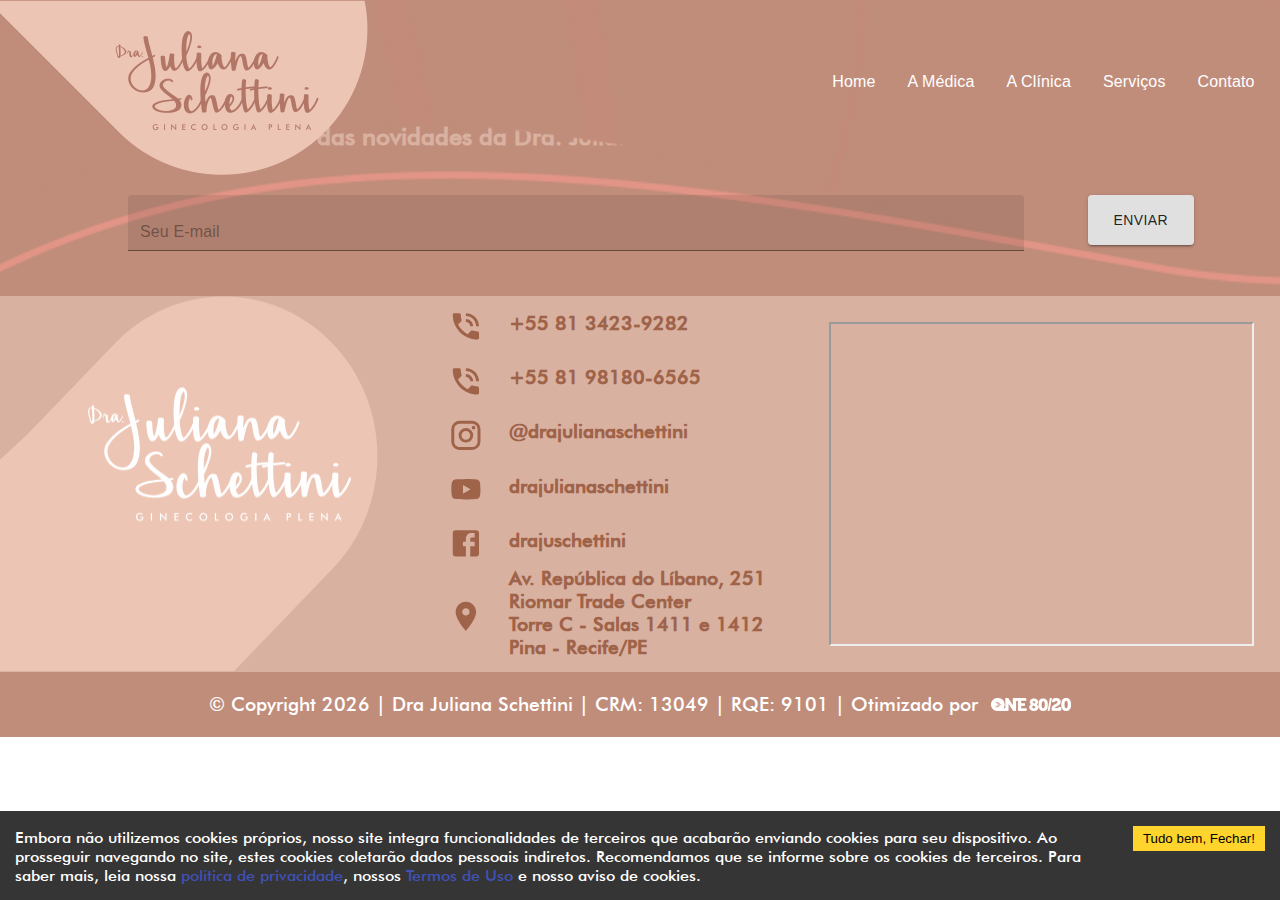
<file: index.html>
<!doctype html>
<html lang="pt-br">

<head>
    <meta charset="utf-8">
    <link rel="icon" href="./logo.png">
    <meta name="viewport" content="width=device-width,initial-scale=1">
    <meta name="description"
        content="Juliana Schettini | Dra. Juliana Schettini é médica Ginecologista e Obstetra em Recife, sócia e diretora médica da Clínica Ginomater e Professora de Ginecologia na UNICAP.">
    <meta name="keywords"
        content="Juliana Schettini, Ginecologista, Ginecologia, Ginecologista em Recife, Ginecologia Recife, Rejuvenescimento Íntimo Recife, Saúde Íntima Recife, Preventivo Recife, Radiofrequência Íntima Recife">
    <meta name="robots" content="index,nofollow">
    <meta property="og:title" content="Juliana Schettini">
    <meta property="og:site_name" content="Dra. Juliana Schettini">
    <meta property="og:locale" content="pt_BR">
    <meta property="og:url" content="https://drajulianaschettini.com.br/">
    <meta property="og:type" content="website">
    <meta property="og:image" content="./logo.png">
    <meta property="og:locale" content="">
    <meta property="og:description"
        content="Juliana Schettini | Dra. Juliana Schettini é médica Ginecologista e Obstetra em Recife, sócia e diretora médica da Clínica Ginomater e Professora de Ginecologia na UNICAP.">
    <link rel="apple-touch-icon" href="./logo.png">
    <link rel="manifest" href="./manifest.json">
    <title>Dra. Juliana Schettini | Ginecologia e Obstetrícia em Recife</title>
    <link href="/static/css/main.cd5d2f06.chunk.css" rel="stylesheet">
</head>

<body><noscript>You need to enable JavaScript to run this app.</noscript>
    <div id="root"></div>
    <script async src="https://www.googletagmanager.com/gtag/js?id=UA-202796472-1"></script>
    <script>function gtag() { dataLayer.push(arguments) } window.dataLayer = window.dataLayer || [], gtag("js", new Date), gtag("config", "UA-202796472-1")</script>
    <script>!function (e) { function r(r) { for (var n, l, a = r[0], i = r[1], f = r[2], c = 0, s = []; c < a.length; c++)l = a[c], Object.prototype.hasOwnProperty.call(o, l) && o[l] && s.push(o[l][0]), o[l] = 0; for (n in i) Object.prototype.hasOwnProperty.call(i, n) && (e[n] = i[n]); for (p && p(r); s.length;)s.shift()(); return u.push.apply(u, f || []), t() } function t() { for (var e, r = 0; r < u.length; r++) { for (var t = u[r], n = !0, a = 1; a < t.length; a++) { var i = t[a]; 0 !== o[i] && (n = !1) } n && (u.splice(r--, 1), e = l(l.s = t[0])) } return e } var n = {}, o = { 1: 0 }, u = []; function l(r) { if (n[r]) return n[r].exports; var t = n[r] = { i: r, l: !1, exports: {} }; return e[r].call(t.exports, t, t.exports, l), t.l = !0, t.exports } l.m = e, l.c = n, l.d = function (e, r, t) { l.o(e, r) || Object.defineProperty(e, r, { enumerable: !0, get: t }) }, l.r = function (e) { "undefined" != typeof Symbol && Symbol.toStringTag && Object.defineProperty(e, Symbol.toStringTag, { value: "Module" }), Object.defineProperty(e, "__esModule", { value: !0 }) }, l.t = function (e, r) { if (1 & r && (e = l(e)), 8 & r) return e; if (4 & r && "object" == typeof e && e && e.__esModule) return e; var t = Object.create(null); if (l.r(t), Object.defineProperty(t, "default", { enumerable: !0, value: e }), 2 & r && "string" != typeof e) for (var n in e) l.d(t, n, function (r) { return e[r] }.bind(null, n)); return t }, l.n = function (e) { var r = e && e.__esModule ? function () { return e.default } : function () { return e }; return l.d(r, "a", r), r }, l.o = function (e, r) { return Object.prototype.hasOwnProperty.call(e, r) }, l.p = "/"; var a = this.webpackJsonpjuliana = this.webpackJsonpjuliana || [], i = a.push.bind(a); a.push = r, a = a.slice(); for (var f = 0; f < a.length; f++)r(a[f]); var p = i; t() }([])</script>
    <script src="/static/js/2.3853f2c6.chunk.js"></script>
    <script src="/static/js/main.2addd894.chunk.js"></script>
</body>

</html>
</file>
<file: static/css/main.cd5d2f06.chunk.css>
@font-face{font-family:Futura;src:url(/static/media/futura.4e762c29.ttf)}body{margin:0;font-family:Futura,serif;-webkit-font-smoothing:antialiased;-moz-osx-font-smoothing:grayscale}code{font-family:source-code-pro,Menlo,Monaco,Consolas,"Courier New",monospace}@media (max-width:575.98px){.home{padding-top:7vw}.home1{display:-webkit-flex;display:flex;background-image:url(/static/media/ondaInf.df4d51e9.png);background-size:cover;-webkit-flex-wrap:wrap;flex-wrap:wrap;margin:-1.5vw 0 0}.rejuvenescimentoImage{width:100vw;height:30vh;padding-top:2.2vh}.middleHome1{text-align:justify}.movieHome{width:100vw;border-radius:10px}.homeItem{text-align:center}.itens{display:-webkit-flex;display:flex;-webkit-flex-wrap:wrap;flex-wrap:wrap;width:90vw;padding:0 5vw}.rejuvenescimento{text-align:left}.rejuvenescimentoTitle{margin:5vw 0 0;color:#fff;font-size:1.7em}.sexualidade{text-align:left}.sexualidadeTitle{margin:5vw 0 0;color:#fff;font-size:1.7em}.preventivo{text-align:left}.preventivoTitle{margin:5vw 0 0;color:#fff;font-size:1.7em}.servicos{background-color:#d9b1a0;border-radius:20px;color:#c18d7b;text-align:center;margin:0 5vw 2vw;padding:2vw 0}.ebooks{margin:0;display:-webkit-flex;display:flex;-webkit-flex-wrap:wrap;flex-wrap:wrap}.saude{margin:0 5vw 2vw}.imgSaude{width:90vw;margin:0 0 0 -5vw}.saudeText{margin:1vw 0 0;text-align:left}.qualidade{margin:0 0 0 5vw}.imgQualidade{width:90vw;padding:0 0 0 5vw}.qualidadeText{margin:1vw 5vw 0 0;text-align:right}.middleHome2{text-align:left;margin:3vw 0 0 2vw}.middleHome2Title{color:#d9b1a0}.middleWho{display:-webkit-flex;display:flex}.middleHome2Text{padding:0 4vw 0 2vw}.divImgHome2{-webkit-align-self:flex-end;align-self:flex-end}.imgHome2{height:65vh}.button{-webkit-justify-content:center;justify-content:center;padding:1.1vw 0 1.2vw;margin:1vw 0}}@media (min-width:576px) and (max-width:767.98px){.home{padding-top:7vw}.home1{display:-webkit-flex;display:flex;background-image:url(/static/media/ondaInf.df4d51e9.png);background-size:cover;-webkit-flex-wrap:wrap;flex-wrap:wrap;margin:-1.5vw 0 0}.rejuvenescimentoImage{width:100vw;height:45vh;padding-top:2.2vh}.middleHome1{text-align:justify}.movieHome{width:90vw;border-radius:10px;margin:0 5vw}.homeItem{text-align:center}.itens{display:-webkit-flex;display:flex;-webkit-flex-wrap:wrap;flex-wrap:wrap;padding:0 5vw}.rejuvenescimento{width:28.5vw;text-align:left}.rejuvenescimentoTitle{color:#fff;font-size:1.6em}.sexualidade{width:29vw;padding:0 2vw;text-align:left}.sexualidadeTitle{color:#fff;font-size:1.6em}.preventivo{width:28.5vw;text-align:left}.preventivoTitle{color:#fff;font-size:1.6em}.servicos{background-color:#d9b1a0;border-radius:20px;color:#c18d7b;text-align:center;margin:0 5vw 2vw;padding:1vw 0}.ebooks{margin:0;display:-webkit-flex;display:flex;-webkit-flex-wrap:wrap;flex-wrap:wrap}.saude{width:50vw;margin:0;text-align:left}.imgSaude{width:45vw;margin:0}.saudeText{margin:2vw 1vw 0 2vw}.qualidade{width:50vw;margin:0;text-align:left}.imgQualidade{width:45vw;margin:0 0 0 5vw}.qualidadeText{margin:2vw 1vw 0}.middleHome2{text-align:left;margin:3vw 0 0 2vw}.middleHome2Title{color:#d9b1a0}.middleWho{display:-webkit-flex;display:flex}.middleHome2Text{padding:0 4vw 0 2vw}.divImgHome2{-webkit-align-self:flex-end;align-self:flex-end}.imgHome2{height:65vh;margin:-25vw 5vw 0}.button{padding:1.1vw 0 1.2vw;margin:1vw 2vw}}@media (min-width:768px) and (max-width:991.98px){.home{padding-top:7vw}.home1{display:-webkit-flex;display:flex;background-image:url(/static/media/ondaInf.df4d51e9.png);background-size:cover;-webkit-flex-wrap:wrap;flex-wrap:wrap;margin:-1vw 0 0}.rejuvenescimentoImage{width:100vw;height:50vh;padding-top:2vh}.middleHome1{text-align:justify}.movieHome{width:90vw;border-radius:10px;margin:0 5vw}.homeItem{text-align:center}.itens{display:-webkit-flex;display:flex;-webkit-flex-wrap:wrap;flex-wrap:wrap;padding:0 5vw}.rejuvenescimento{width:28.5vw;text-align:left}.rejuvenescimentoTitle{color:#fff;font-size:2em}.sexualidade{width:29vw;padding:0 2vw;text-align:left}.sexualidadeTitle{color:#fff;font-size:2em}.preventivo{width:28.5vw;text-align:left}.preventivoTitle{color:#fff;font-size:2em}.servicos{background-color:#d9b1a0;border-radius:20px;color:#c18d7b;text-align:center;margin:0 5vw 2vw;padding:1vw 0}.ebooks{margin:0;display:-webkit-flex;display:flex;-webkit-flex-wrap:wrap;flex-wrap:wrap}.saude{width:50vw;margin:0;text-align:left}.imgSaude{width:45vw;margin:0}.saudeText{margin:2vw 5vw 0 2vw}.qualidade{width:50vw;margin:0;text-align:left}.imgQualidade{width:45vw;margin:0 0 0 5vw}.qualidadeText{margin:2vw 2vw 0 5vw}.middleHome2{text-align:left;margin:3vw 0 0 2vw}.middleHome2Title{color:#d9b1a0}.middleWho{display:-webkit-flex;display:flex}.middleHome2Text{padding:0 4vw 0 2vw}.divImgHome2{-webkit-align-self:flex-end;align-self:flex-end}.imgHome2{height:60vh;margin:-20vw 5vw 0}.button{padding:1.1vw 0 1.2vw;margin:1vw 2vw}}@media (min-width:992px){.home{padding-top:7vw}.home1{display:-webkit-flex;display:flex;background-image:url(/static/media/ondaInf.df4d51e9.png);background-size:cover;margin:-1vw 0 0;width:100%}.rejuvenescimentoImage{width:100%;padding-top:1vh}.middleHome1{text-align:justify;width:66vw}.movieHome{width:50vw;border-radius:10px;margin:0 5vw}.homeItem{text-align:center;width:66vw}.itens{display:-webkit-flex;display:flex;padding:0 2vw}.rejuvenescimento{width:33.33%;text-align:left}.rejuvenescimentoTitle{color:#fff;font-size:1.5em}.sexualidade{width:33.3%;padding:0 2vw;text-align:left}.sexualidadeTitle{color:#fff;font-size:1.5em}.preventivo{width:33.3%;text-align:left}.preventivoTitle{color:#fff;font-size:1.5em}.servicos{background-color:#d9b1a0;border-radius:20px;color:#c18d7b;text-align:center;margin:0 5vw 2vw;padding:1vw 0}.ebooks{margin:-2.5vw 0 0;display:-webkit-flex;display:flex}.saude{width:50vw;margin:0;text-align:left}.imgSaude{width:30vw;margin:0}.saudeText{margin:2vw 5vw 0 2vw}.qualidade{width:50vw;margin:0;text-align:left}.imgQualidade{width:30vw;margin:0 0 0 5vw}.qualidadeText{margin:2vw 2vw 0 5vw}.middleHome2{text-align:left;width:34vw;margin:0 0 0 -2vw}.middleHome2Title{color:#d9b1a0}.middleHome2Text{padding:0 2vw}.divImgHome2{-webkit-align-self:flex-end;align-self:flex-end}.imgHome2{height:120vh;margin:-3px 5vw}.button{padding:1.1vw 0 1.2vw;margin:1vw 2vw}}@media (max-width:575.98px){.services{padding-top:7vw}.servicesImg{width:100vw;margin:0}.servicesBackground{background-image:url(/static/media/ondaInf.df4d51e9.png);background-size:cover;margin:-1vw 0 0}.titleServices{display:-webkit-flex;display:flex;-webkit-flex-wrap:wrap;flex-wrap:wrap;margin:0}.imgConsulta{width:80vw}.titleServices2,.titleServices3{display:-webkit-flex;display:flex;-webkit-flex-wrap:wrap;flex-wrap:wrap;padding-top:3vw}.imgServices{height:10vw;padding-right:3vw}.textServices{font-size:1.3em;padding-left:3vw;padding-right:3vw;text-align:left}.consultaTitle{font-size:2.4em;color:#fff;margin:0;padding-left:2vw}.RejuvenescimentoTitle{font-size:3em;color:#9f634a;margin:0}.empoderamentoTitle{font-size:3em;color:#c18d7b;margin:0}}@media (min-width:576px) and (max-width:767.98px){.services{padding-top:7vw}.servicesImg{width:100%;margin:0}.servicesBackground{background-image:url(/static/media/ondaInf.df4d51e9.png);background-size:cover;margin:-1vw 0 0}.titleServices{display:-webkit-flex;display:flex;-webkit-flex-wrap:wrap;flex-wrap:wrap;margin:0}.titleServices2,.titleServices3{display:-webkit-flex;display:flex;-webkit-flex-wrap:wrap;flex-wrap:wrap;padding-top:3vw}.imgServices{height:10vw;padding-right:3vw}.textServices{font-size:1.3em;padding-left:3vw;padding-right:3vw;text-align:left}.consultaTitle{font-size:3em;color:#fff;margin:0;padding-left:2vw}.RejuvenescimentoTitle{font-size:3em;color:#9f634a;margin:0}.empoderamentoTitle{font-size:3em;color:#c18d7b;margin:0}}@media (min-width:768px) and (max-width:991.98px){.services{padding-top:7vw}.servicesImg{width:100%;margin:0}.servicesBackground{background-image:url(/static/media/ondaInf.df4d51e9.png);background-size:cover;margin:-1vw 0 0}.titleServices{display:-webkit-flex;display:flex;margin:0}.titleServices2,.titleServices3{display:-webkit-flex;display:flex;padding-top:3vw}.imgServices{height:10vw;padding-right:3vw}.textServices{font-size:1.3em;padding-left:3vw;padding-right:3vw;text-align:left}.consultaTitle{font-size:2em;color:#fff;margin:0;padding-left:2vw}.RejuvenescimentoTitle{font-size:2em;color:#9f634a;margin:0}.empoderamentoTitle{font-size:1.5em;color:#c18d7b;margin:0}}@media (min-width:992px){.services{padding-top:7vw}.servicesImg{width:100%;margin:0}.servicesBackground{background-image:url(/static/media/ondaInf.df4d51e9.png);background-size:cover;margin:-1vw 0 0}.titleServices{display:-webkit-flex;display:flex;margin:0}.titleServices2,.titleServices3{display:-webkit-flex;display:flex;padding-top:3vw}.imgServices{height:10vw;padding-right:3vw}.textServices{font-size:1.3em;padding-left:3vw;padding-right:3vw;text-align:left}.consultaTitle{font-size:4em;color:#fff;margin:0;padding-left:2vw}.RejuvenescimentoTitle{font-size:4em;color:#9f634a;margin:0}.empoderamentoTitle{font-size:4em;color:#c18d7b;margin:0}}@media (max-width:575.98px){.medica{padding-top:15vw;margin:0}.medicaImg{width:100vw;margin:0}.medicaBackground{background-image:url(/static/media/ondaInf.df4d51e9.png);background-size:cover;padding-left:5vw;display:-webkit-flex;display:flex;-webkit-flex-wrap:wrap;flex-wrap:wrap;margin:-1.5vw 0 0}.middleMedica{padding:0 0 5vw;width:90vw;text-align:left}.titleDoctor{text-align:left;margin:0}.medicaImg2{height:70vh;width:40vw;margin:0 0 0 55vw}}@media (min-width:576px) and (max-width:767.98px){.medica{padding-top:7vw}.medica,.medicaImg{width:100%;margin:0}.medicaBackground{background-image:url(/static/media/ondaInf.df4d51e9.png);background-size:cover;padding-left:5vw;display:-webkit-flex;display:flex;margin:-1vw 0 0}.middleMedica{padding:0 0 5vw;width:55vw;text-align:left}.titleDoctor{text-align:left;margin:0}.middleMedica2{padding-top:20vw;position:relative}.medicaImg2{margin:0 5vw}}@media (min-width:768px) and (max-width:991.98px){.medica{padding-top:7vw}.medica,.medicaImg{width:100vw;margin:0}.medicaBackground{background-image:url(/static/media/ondaInf.df4d51e9.png);background-size:cover;padding-left:5vw;display:-webkit-flex;display:flex;margin:-1vw 0 0}.middleMedica{padding:0 0 5vw;width:60vw;text-align:left}.titleDoctor{text-align:left;margin:0}.middleMedica2{width:30vw;padding:0 5vw}.medicaImg2{margin:0 5vw}}@media (min-width:992px){.medica{padding-top:7vw;margin:0}.medicaImg{width:100%;margin:0}.medicaBackground{background-image:url(/static/media/ondaInf.df4d51e9.png);background-size:cover;padding-left:5vw;display:-webkit-flex;display:flex;margin:-1vw 0 0}.middleMedica{padding:0 0 5vw;width:55vw;text-align:left}.titleDoctor{text-align:left;margin:0}.middleMedica2{padding-top:20vw;position:relative}.medicaImg2{margin:0 10vw}}@media (max-width:575.98px){.clinic{padding-top:15vw}.clinicImg{width:100%;margin:0}.inferior{height:40vw}.clinicBackground,.inferior{background-image:url(/static/media/ondaInf.df4d51e9.png);background-size:cover}.clinicBackground{padding-left:5vw;margin:-1.5vw 0 0;display:-webkit-flex;display:flex;-webkit-flex-wrap:wrap;flex-wrap:wrap}.middleClinic{width:90vw;text-align:left}.titleDoctor{text-align:left;margin:0}.middleClinic2{padding-top:20vw;position:relative}.clinicImg2{display:none}.clinicFont{font-size:1.3em;width:90vw}}@media (min-width:576px) and (max-width:767.98px){.clinic{padding-top:15vw}.clinicImg{width:100%;margin:0}.inferior{height:40vw}.clinicBackground,.inferior{background-image:url(/static/media/ondaInf.df4d51e9.png);background-size:cover}.clinicBackground{padding-left:5vw;margin:-1vw 0 0;display:-webkit-flex;display:flex}.middleClinic{width:90vw;text-align:left}.titleDoctor{text-align:left;margin:0}.middleClinic2{padding-top:20vw;position:relative}.clinicImg2{display:none}.clinicFont{font-size:1.3em;width:90vw}}@media (min-width:768px) and (max-width:991.98px){.clinic{padding-top:7vw}.clinicImg{width:100%}.inferior{height:40vw}.clinicBackground,.inferior{background-image:url(/static/media/ondaInf.df4d51e9.png);background-size:cover}.clinicBackground{padding-left:5vw;margin:-1vw 0 0;display:-webkit-flex;display:flex}.middleClinic{width:70vw;text-align:left}.titleDoctor{text-align:left;margin:0}.middleClinic2{padding-top:20vw;position:relative}.clinicImg2{width:30vw;padding:0 5vw}.clinicFont{font-size:1.3em}}@media (min-width:992px){.clinic{padding-top:7vw}.clinicImg{width:100%}.clinicBackground{background-image:url(/static/media/ondaInf.df4d51e9.png);background-size:cover;position:relative;padding-left:5vw;margin:-1vw 0 0;display:-webkit-flex;display:flex}.middleClinic{padding:1vw 0 0;width:60vw;text-align:left}.middleClinic2{padding-top:20vw;position:relative}.clinicImg2{margin:0 10vw;height:110vh}.clinicFont{font-size:1.3em}}@media (max-width:575.98px){.contact{padding-top:15vw;width:100vw}.contactImg{width:100vw;margin:0}.contactBackground{background-image:url(/static/media/ondaInf.df4d51e9.png);background-size:cover;padding:5vw;margin:-2vw 0 0}.middleContact{width:80vw;margin:0 10vw}.inputFields{display:-webkit-flex;display:flex;-webkit-flex-wrap:wrap;flex-wrap:wrap}}@media (min-width:576px) and (max-width:767.98px){.contact{padding-top:6vw;width:100vw}.contactImg{width:100vw;margin:0}.contactBackground{background-image:url(/static/media/ondaInf.df4d51e9.png);background-size:cover;padding:5vw;margin:-1vw 0 0}.middleContact{width:70vw;margin:0 15vw}.inputFields{display:-webkit-flex;display:flex;-webkit-flex-wrap:wrap;flex-wrap:wrap}}@media (min-width:768px) and (max-width:991.98px){.contact{padding-top:6vw}.contactImg{width:100%;margin:0}.contactBackground{background-image:url(/static/media/ondaInf.df4d51e9.png);background-size:cover;padding:5vw;margin:-5vw 0 0}.middleContact{width:70vw;margin:0 15vw}.inputFields{display:-webkit-flex;display:flex;-webkit-flex-wrap:wrap;flex-wrap:wrap}.button{padding:5vw 0}}@media (min-width:992px){.contact{padding-top:6vw}.contactImg{width:100%;margin:0}.contactBackground{background-image:url(/static/media/ondaInf.df4d51e9.png);background-size:cover;padding:5vw;margin:-5vw 0 0}.middleContact{width:48vw;margin:0 1vw}.inputFields{display:-webkit-flex;display:flex}}@media (max-width:575.98px){.termsOfUse{padding:15vw 5vw 10vw}}@media (min-width:576px) and (max-width:767.98px){.termsOfUse{padding:15vw 5vw 10vw}}@media (min-width:768px) and (max-width:991.8px){.termsOfUse{padding:15vw 5vw 10vw}}@media (min-width:992px){.termsOfUse{padding:15vw 5vw 10vw}}@media (max-width:575.98px){.privacyPolicy{padding:15vw 5vw 10vw}}@media (min-width:576px) and (max-width:767.98px){.privacyPolicy{padding:15vw 5vw 10vw}}@media (min-width:768px) and (max-width:991.8px){.privacyPolicy{padding:15vw 5vw 10vw}}@media (min-width:992px){.privacyPolicy{padding:15vw 5vw 10vw}}@media (max-width:575.98px){.header{display:-webkit-flex;display:flex;position:absolute;background-image:url(/static/media/ondaSup.2669dd0b.png);background-size:cover;padding-bottom:3vw;width:98.9vw;height:30%;margin:0}.title{color:#fff;margin:0}.paper{background-color:#be767c}.headerMobile{display:-webkit-flex;display:flex;position:absolute;color:#000;background-image:url(/static/media/ondaSup.2669dd0b.png);background-size:cover;width:101vw;height:20%;margin:0 0 0 -1vw}.mobileMenu{margin:-15vw 0 0!important;padding:0;background-color:#be767c}.imgMobile{width:35vw;padding-right:45vw}.titleMobile{color:#fff;font-size:2.5em}.paperMobile{background-color:#be767c;width:60vw}.fontButtonMobile{font-size:2.5vw;width:50vw;color:#fff}}@media (min-width:576px) and (max-width:767.98px){.headerMobile{display:-webkit-flex;display:flex;position:absolute;color:#000;background-image:url(/static/media/ondaSup.2669dd0b.png);background-size:cover;padding-bottom:3vw;width:100%;height:20%;margin:0 0 0 -1vw}.title{color:#fff;margin:0}.paper{background-color:#be767c}.mobileMenu{margin:-15vw 0 0}.imgMobile{width:35vw;padding-right:45vw}.titleMobile{color:#fff;font-size:2.5em}.paperMobile{background-color:#be767c;width:60vw}.fontButtonMobile{font-size:2.5vw;width:50vw;color:#fff}}@media (min-width:768px) and (max-width:991.98px){.header{display:-webkit-flex;display:flex;position:absolute;background-image:url(/static/media/ondaSup.2669dd0b.png);background-size:cover;padding-bottom:3vw;width:100%;height:30%;margin:0 0 0 -1vw}.title{color:#fff;padding-top:5vw;margin:0}.paper{background-color:#be767c}.imgMobile{width:30vw;margin-right:25vw}.titleMobile{color:#fff;font-size:3.5em}.paperMobile{background-color:#be767c;width:60vw}.fontButtonMobile{font-size:2.5vw;width:50vw;color:#fff}}@media (min-width:992px){.header{display:-webkit-flex;display:flex;position:absolute;background-image:url(/static/media/ondaSup.2669dd0b.png);background-size:cover;padding-bottom:3vw;width:101%;height:30%;margin:0 0 0 -1vw}.title{color:#fff;padding-top:5vw;margin:0}.paper{background-color:#be767c}.imgMobile{margin-right:35vw}.titleMobile{color:#fff;font-size:3.5em}.paperMobile{background-color:#be767c;width:60vw}.fontButtonMobile{font-size:2.5vw;width:50vw;color:#fff}}@media (max-width:575.98px){.background{background-color:#d9b1a0;text-Align:center;color:#fff;display:-webkit-flex;display:flex;margin:0;-webkit-flex-wrap:wrap-reverse;flex-wrap:wrap-reverse}.marca{width:80vw;height:80vw;padding:2vw 0 0}.icon{width:4vw;height:4vw;padding:.5vw 2vw .5vw .5vw}.middleFooter{margin:0 5vw;color:#9f634a}.divIcon,.middleFooter{display:-webkit-flex;display:flex}.divIcon{justify-items:center;-webkit-align-items:center;align-items:center;padding:.5vw 0}.font{-webkit-align-content:start;align-content:start;color:#9f634a}.font,.font1{margin:0;text-align:justify}.font1{font-size:1em}.fone{width:2.5vw}.foneContact{padding-right:1vw;font-size:2.5em;padding-left:5vw}.titleOnde{font-size:4em;padding-left:5vw}.textOnde{text-align:justify;font-size:2em;padding-left:5vw}.map{width:95vw;height:40vw;margin:2vw}.footer{background-color:#c18d7b;text-align:center;color:#fff;padding:.5vh 0;margin:0}.imgFooter{padding-left:1vw}}@media (min-width:576px) and (max-width:767.98px){.background{background-color:#d9b1a0;text-Align:center;color:#fff;display:-webkit-flex;display:flex;margin:0;-webkit-flex-wrap:wrap-reverse;flex-wrap:wrap-reverse}.marca{width:40vw}.icon{width:2vw;height:2vw;padding:.5vw 2vw .5vw .5vw}.middleFooter{width:40vw;margin:0 0 0 10vw;color:#9f634a}.divIcon{display:-webkit-flex;display:flex;justify-items:center;-webkit-align-items:center;align-items:center}.font{-webkit-align-content:start;align-content:start;color:#9f634a}.font,.font1{font-size:1.2em;margin:0;text-align:justify}.fone{width:2.5vw}.foneContact{padding-right:1vw;font-size:2.5em;padding-left:5vw}.titleOnde{font-size:4em;padding-left:5vw}.textOnde{text-align:justify;font-size:2em;padding-left:5vw}.map{width:95vw;height:40vw;margin:2vw}.footer{background-color:#c18d7b;text-align:center;color:#fff;padding:.5vh 0;margin:0}.imgFooter{padding-left:1vw}}@media (min-width:768px) and (max-width:991.98px){.background{background-color:#d9b1a0;text-Align:center;color:#fff;display:-webkit-flex;display:flex;margin:0}.marca{width:30vw}.icon{width:2vw;height:2vw;padding:.5vw 2vw .5vw .5vw}.middleFooter{width:35vw;margin:0 0 0 6vw;color:#9f634a}.divIcon{display:-webkit-flex;display:flex;justify-items:center;-webkit-align-items:center;align-items:center}.font{margin:0;text-align:left;-webkit-align-content:start;align-content:start;color:#9f634a}.font,.font1{font-size:1.2em}.font1{margin:0 0 0 4.2vw;text-align:justify}.fone{width:2.5vw}.foneContact{padding-right:1vw;font-size:2.5em;padding-left:5vw}.titleOnde{font-size:4em;padding-left:5vw}.textOnde{text-align:justify;font-size:2em;padding-left:5vw}.map{width:25vw;height:25vw;margin:2vw}.footer{background-color:#c18d7b;text-align:center;color:#fff;padding:.5vh 0;margin:0}.imgFooter{padding-left:1vw}}@media (min-width:992px){.background{background-color:#d9b1a0;text-Align:center;color:#fff;display:-webkit-flex;display:flex;margin:0}.marca{width:30vw}.icon{width:2vw;height:2vw;padding:1vw 2vw .5vw .5vw}.middleFooter{width:30vw;margin:0 0 0 5vw;color:#9f634a}.divIcon{display:-webkit-flex;display:flex;justify-items:center;-webkit-align-items:center;align-items:center}.font{font-size:1.2em;margin:0;-webkit-align-content:start;align-content:start;text-align:left;color:#9f634a}.fone{width:2.5vw}.foneContact{padding-right:1vw;font-size:2.5em;padding-left:5vw}.titleOnde{font-size:4em;padding-left:5vw}.textOnde{text-align:justify;font-size:2em;padding-left:5vw}.map{width:35vw;height:25vw;margin:2vw}.footer{background-color:#c18d7b;text-align:center;color:#fff;padding:.2vh 0;margin:0;font-size:1.2em}.imgFooter{padding-left:1vw}}.news{background-color:#c18d7b;background-size:cover;margin:0;padding:2vw 0;text-align:left;color:#d9b1a0}@media (max-width:575.98px){.whats{position:fixed;right:10px;bottom:10px;width:20vw}}@media (min-width:576px) and (max-width:767.98px){.whats{position:fixed;right:10px;bottom:10px;width:15vw}}@media (min-width:768px){.whats{position:fixed;right:10px;bottom:10px;width:5vw}}
</file>
